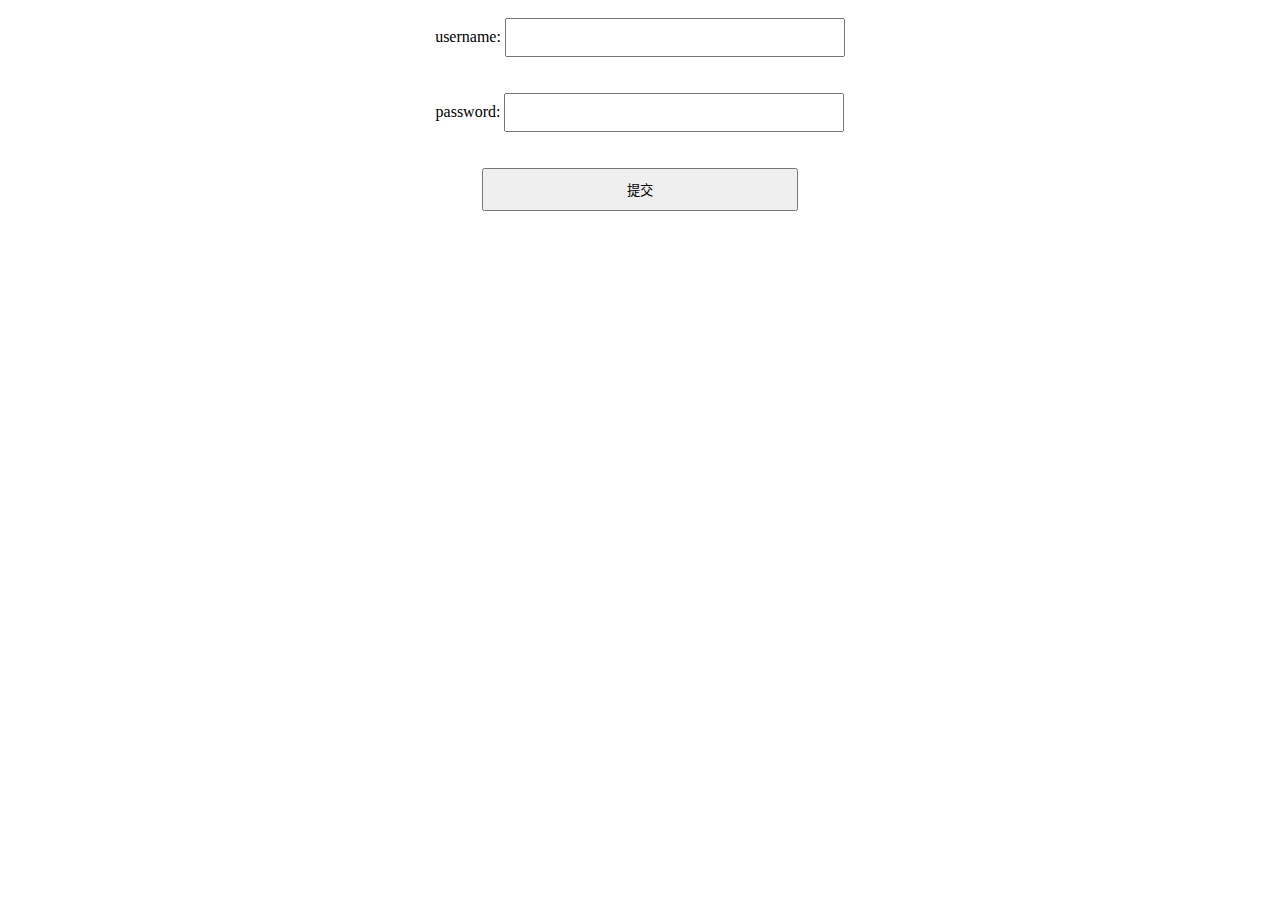
<file: admin.html>
<!DOCTYPE html>
<html lang="zh-cn">

<head>
    <meta charset="UTF-8">
    <meta http-equiv="X-UA-Compatible" content="IE=edge">
    <link rel="shortcut icon"
        href="https://cdn-community.codemao.cn/47/community/d2ViXzUwMDFfMTM4Njk5OTBfNzM3OV8xNjYyODUzOTQyNzUzXzVlYjM5ZDU1.png">
    <meta name="viewport"
        content="width=device-width，initial-scale=1.0，maximum-scale=1.0，minimum-scale=1.e，user-scalable=no">
    <title>1086科技工作室-后台管理</title>
    <style>
        .center {
            text-align: center;
            margin: auto;
            width: 50%;
            padding: 10px;
        }
    </style>
</head>

<body>
    <script>
    </script>
    <form class="center">
        username: <input type="text" class="center"><br><br><br>
        password: <input type="password" class="center"><br><br><br>
        <input type="submit" value="提交" onclick="window.open('https://www.bilibili.com/video/BV1GJ411x7h7');" class="center">
    </form>
</body>

</html>
</file>
